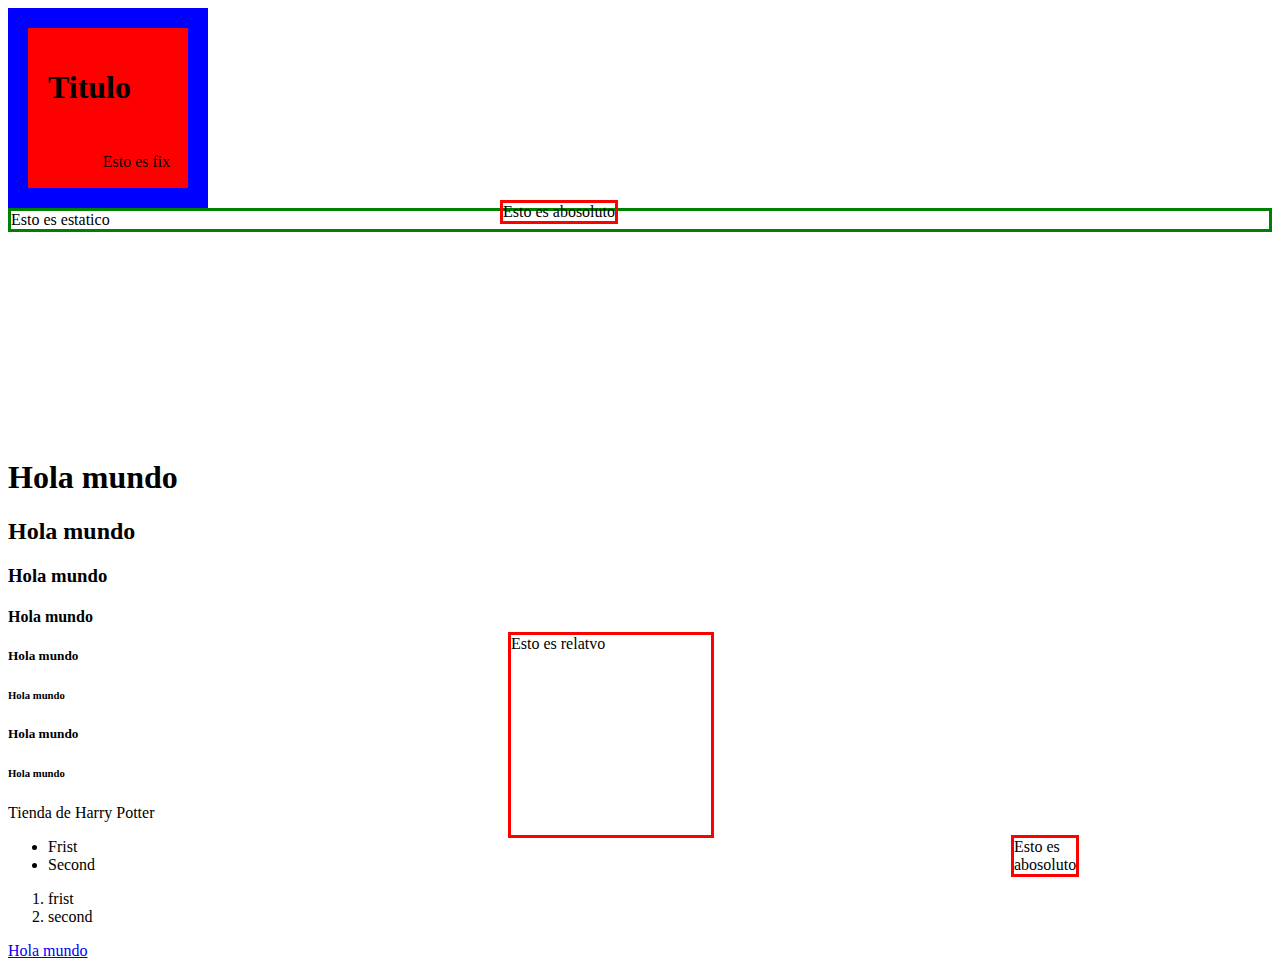
<file: InitializrSpringbootProject/src/main/resources/static/index.html>
<!DOCTYPE html>
<!--
Click nbfs://nbhost/SystemFileSystem/Templates/Licenses/license-default.txt to change this license
Click nbfs://nbhost/SystemFileSystem/Templates/Other/html.html to edit this template
-->
<html>
    <head>
        <title>TODO supply a title</title>
        <meta charset="UTF-8">
        <meta name="viewport" content="width=device-width, initial-scale=1.0">
           <link rel="stylesheet" href="css/index.css"/>
    </head>
    <body>
        <div class="block">
            <h1>Titulo</h1>
        </div>
        
        <div class="static">Esto es estatico</div>
        <div class="absolute">Esto es abosoluto</div>
        <div class="relative">Esto es relatvo
            <div class="absolute">Esto es abosoluto</div>
            </div>
        <div class="fix">Esto es fix</div>
        
        <div>
            <h1> Hola mundo </h1>
        <h2> Hola mundo </h2>
        <h3> Hola mundo </h3>
        <h4> Hola mundo </h4>
        <h5> Hola mundo </h5>
        <h6> Hola mundo </h6>
        
        </div>
        
    <article>
        <h5> Hola mundo </h5>
        <h6> Hola mundo </h6>
    </article>
        
        
        <p>Tienda de Harry Potter</p>
        
        <ul>
            <li>Frist</li>
            <li>Second</li>
        </ul>
        
        <ol>
            <li>frist</li>
            <li>second</li>
        </ol>
        
        <a href="https://www.youtube.com/watch?v=wtHra9tFISY"> Hola mundo </a>
    </body>
    
    <footer>
        
    </footer>
</html>
</file>
<file: InitializrSpringbootProject/src/main/resources/static/css/index.css>
/*
Position nos permite mover nuestros contenedores.
box-sizing: border box; lo que hace es acomodar una seccion al ancho y width que 
le hayamos asignado, y si le agrego padding o marging no se va hacer mas grande, sino que se va ajustar.

STATIC: No se ve afectado por los demas.
ABSOLUTE: Se ve afectado pero depende de la poscion de su padre(body))
RELATIVE: Se puede acomodar mas libre.
FIX: El se va acomodar al punto de vista del usuario, es decir si yo hago scroll el me va seguir apareciendo. no se va mover.
Siempre va aparecer.(Ejemeplo cuando en una pagina web el menu de arriba el nav(siempreee se ve aunque hagamos scroll siempre 
va estar ahi.))
*/

.block{
    background-color: red;
    width: 200px;
    height: 200px;
    padding: 20px;
    border: 20px solid blue;
    box-sizing: border-box; 
}
.static{
   position: static;
   border: 3px solid green;
   top:400px;
   left:500px;
}

.relative{
    
   position: relative;
   border: 3px solid red;
   top:400px;
   left:500px;
   width: 200px;
    height: 200px; 
}

.absolute{
   position: absolute;
   border: 3px solid red;
   top:200px;
   left:500px;
}

.fix{
      position: fixed;
   border: 3px solid red;
   top:150px;
   left:100px;
}
</file>
